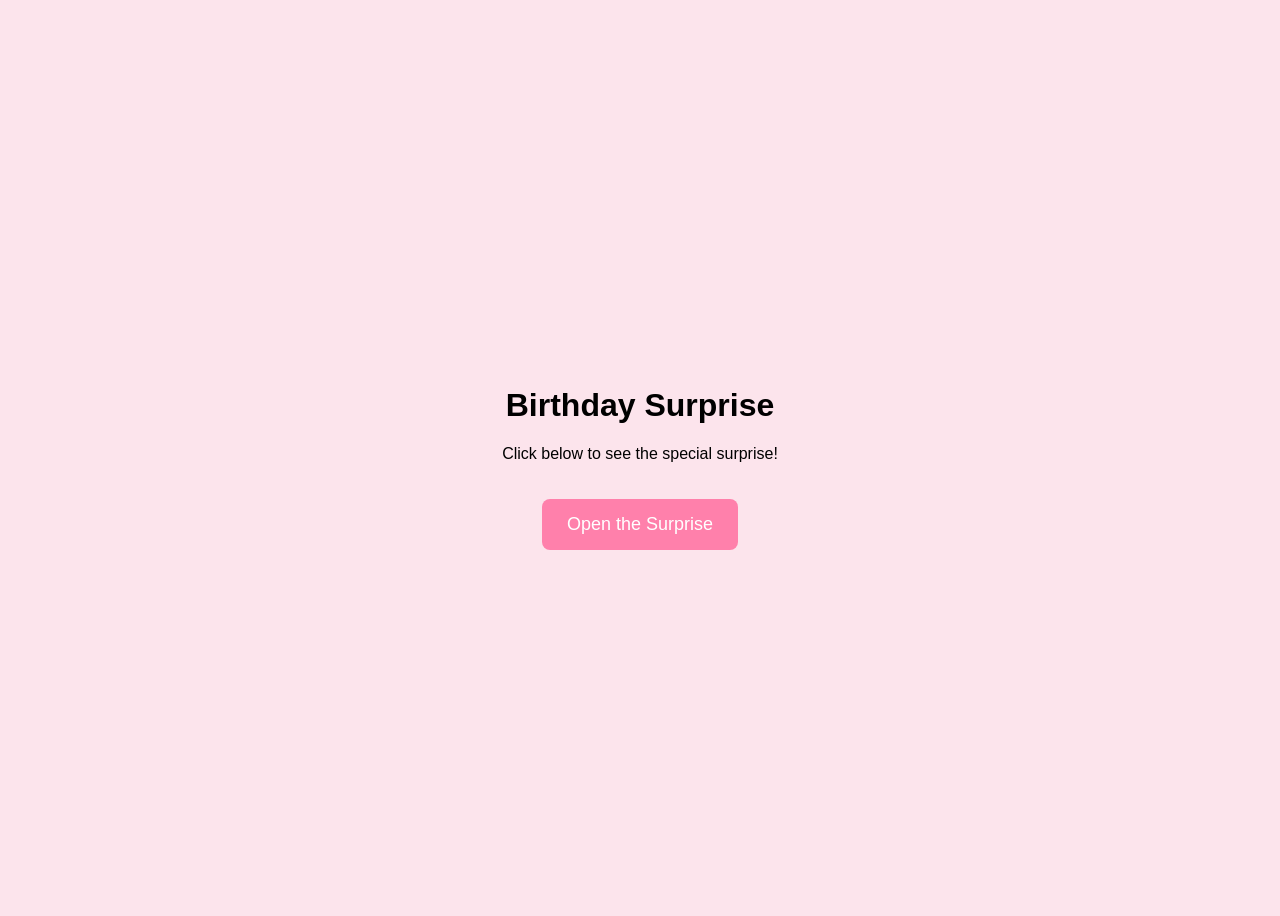
<file: Birthday Surprise.html>
<!DOCTYPE html>
<html lang="en">
<head>
    <meta charset="UTF-8">
    <meta name="viewport" content="width=device-width, initial-scale=1.0">
    <title>Birthday Surprise</title>
    <style>
        body {
            display: flex;
            justify-content: center;
            align-items: center;
            height: 100vh;
            background-color: #fce4ec;
            font-family: Arial, sans-serif;
        }
        .container {
            text-align: center;
        }
        a {
            text-decoration: none;
            background-color: #ff80ab;
            color: white;
            padding: 15px 25px;
            border-radius: 8px;
            font-size: 18px;
            display: inline-block;
            margin-top: 20px;
        }
    </style>
</head>
<body>
    <div class="container">
        <h1>Birthday Surprise</h1>
        <p>Click below to see the special surprise!</p>
        <a href="https://apurba-08.github.io/my-html-project/BIrthday/">Open the Surprise</a>
    </div>
</body>
</html>
</file>
